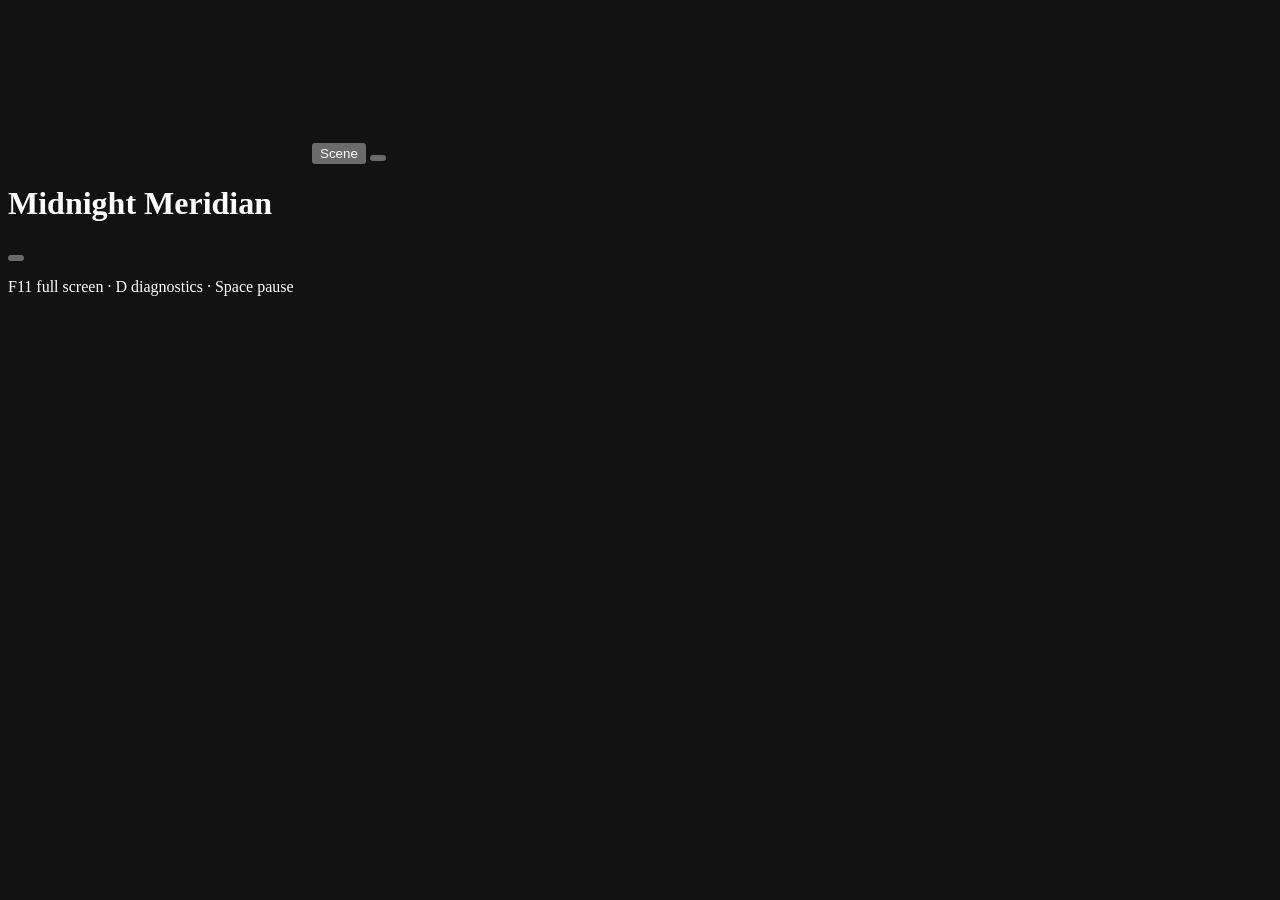
<file: src/shell.html>
<!DOCTYPE html>
<html lang="en">
<head>
<meta charset="utf-8">
<meta name="viewport" content="width=device-width,initial-scale=1,viewport-fit=cover">
<meta name="description" content="MIDNIGHT MERIDIAN — a 120-second looping pixel-art night train, procedurally generated, with synthesised lo-fi score and 96 themes.">
<meta name="color-scheme" content="dark">
<title>MIDNIGHT MERIDIAN</title>
<style>
/*__CSS__*/
</style>
</head>
<body>
<canvas id="cv" aria-label="Pixel art night train scene" role="img"></canvas>

<!-- Control surface. Collapsed by default: the art is the product. -->
<button id="menu-btn" type="button" aria-expanded="false" aria-controls="panel"
        aria-label="Open scene controls" title="Scene controls">
  <span id="icon-btn" aria-hidden="true"></span>
  <span class="btn-label">Scene</span>
</button>

<button id="mute-btn" type="button" aria-pressed="true" aria-label="Unmute audio"
        title="Mute / unmute"></button>

<div id="panel" class="panel" role="dialog" aria-modal="false" aria-label="Scene controls">
  <div class="panel-head">
    <h1 class="panel-title">Midnight Meridian</h1>
    <button class="icon-only" type="button" data-close aria-label="Close controls"></button>
  </div>
  <div id="panel-body" class="panel-body"></div>
  <p class="panel-foot">F11 full screen &middot; D diagnostics &middot; Space pause</p>
</div>

<p id="live" class="sr-only" aria-live="polite" role="status"></p>
<div id="diag" class="diag"></div>

<script>
/*__JS__*/
</script>
</body>
</html>
</file>
